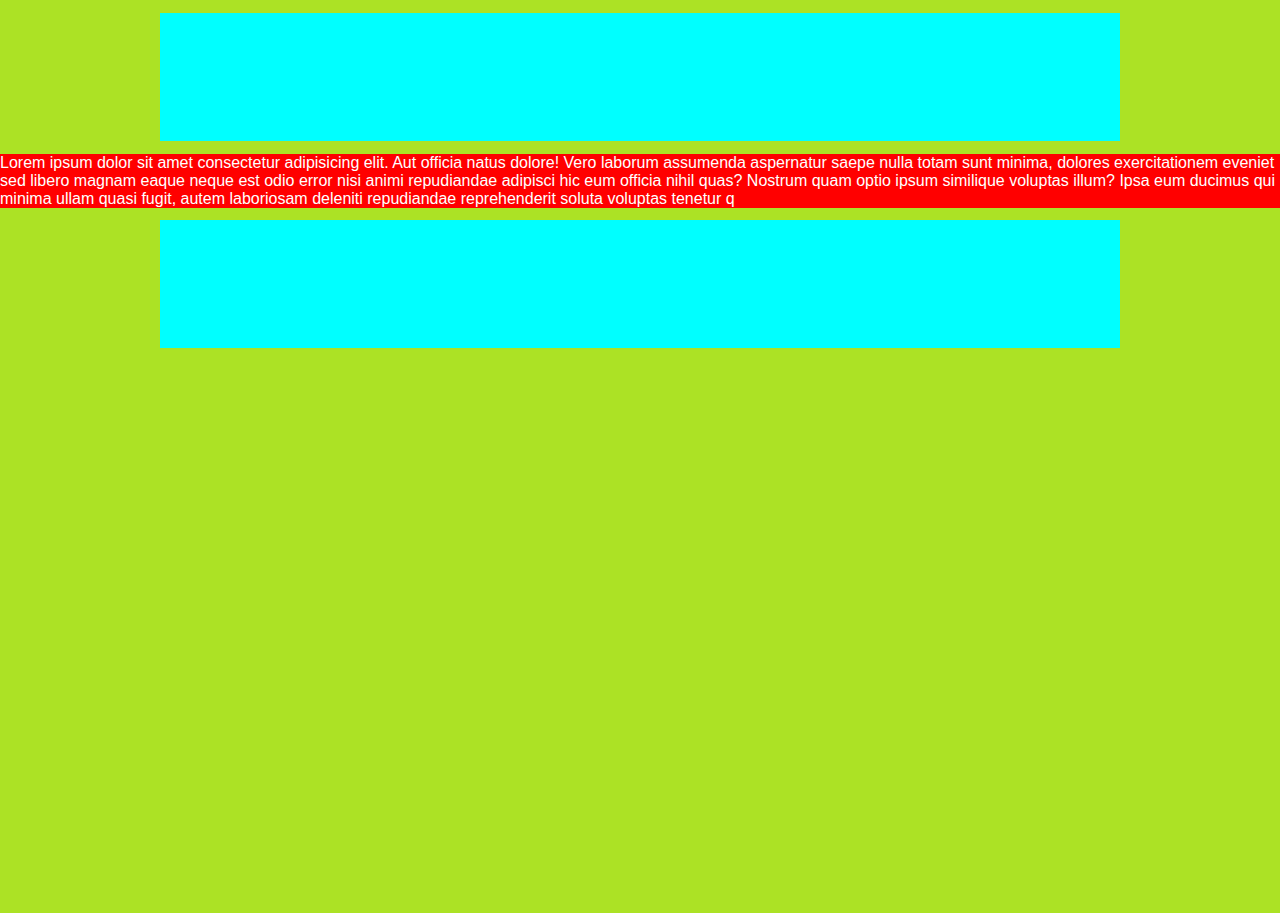
<file: demo.html>
<!DOCTYPE html>
<html lang="en">
<head>
    <meta charset="UTF-8">
    <meta name="viewport" content="width=device-width, initial-scale=1.0">
    <title>Document</title>
        <style>
*{
    margin: 0;
    padding: 0;
    box-sizing: border-box;
    font-family: 'BoldFont', sans-serif;
}
html, body{
    width: 100%;
    height: 100%;
    background-color: #ace225;
    color: #fff;
}

.main-box{
        width: 75vw;
        height: 10vw;
        background-color: aqua;
        margin:1vw  auto;
        position: relative;
}
.second-miain{
     width: 75vw;
        height: 10vw;
        background-color: aqua;
        margin:1vw  auto;
        
}
.box{
    width:100%;
    height: fit-content;

    background-color: #f00;
}

</style>
</head>
<body>
<div class="main-con">
    <div class="main-box">
        
    </div>
     <div class="box">
           Lorem ipsum dolor sit amet consectetur adipisicing elit. Aut officia natus dolore! Vero laborum assumenda aspernatur saepe nulla totam sunt minima, dolores exercitationem eveniet sed libero magnam eaque neque est odio error nisi animi repudiandae adipisci hic eum officia nihil quas? Nostrum quam optio ipsum similique voluptas illum? Ipsa eum ducimus qui minima ullam quasi fugit, autem laboriosam deleniti repudiandae reprehenderit soluta voluptas tenetur q
         </div>
    <div class="second-miain"></div>
</div>
<script>
let mainBox = document.querySelector('.main-box');
let box = document.querySelector('.box');

let isHidden = false;

mainBox.addEventListener('click', function () {
  if (isHidden) {
    box.style.display = 'block';
    console.log('Box is now visible');
  } else {
    box.style.display = 'none';
    console.log('Box is now hidden');
  }
  isHidden = !isHidden; // Flip the state
});


</script>
</body>
</html>
</file>
